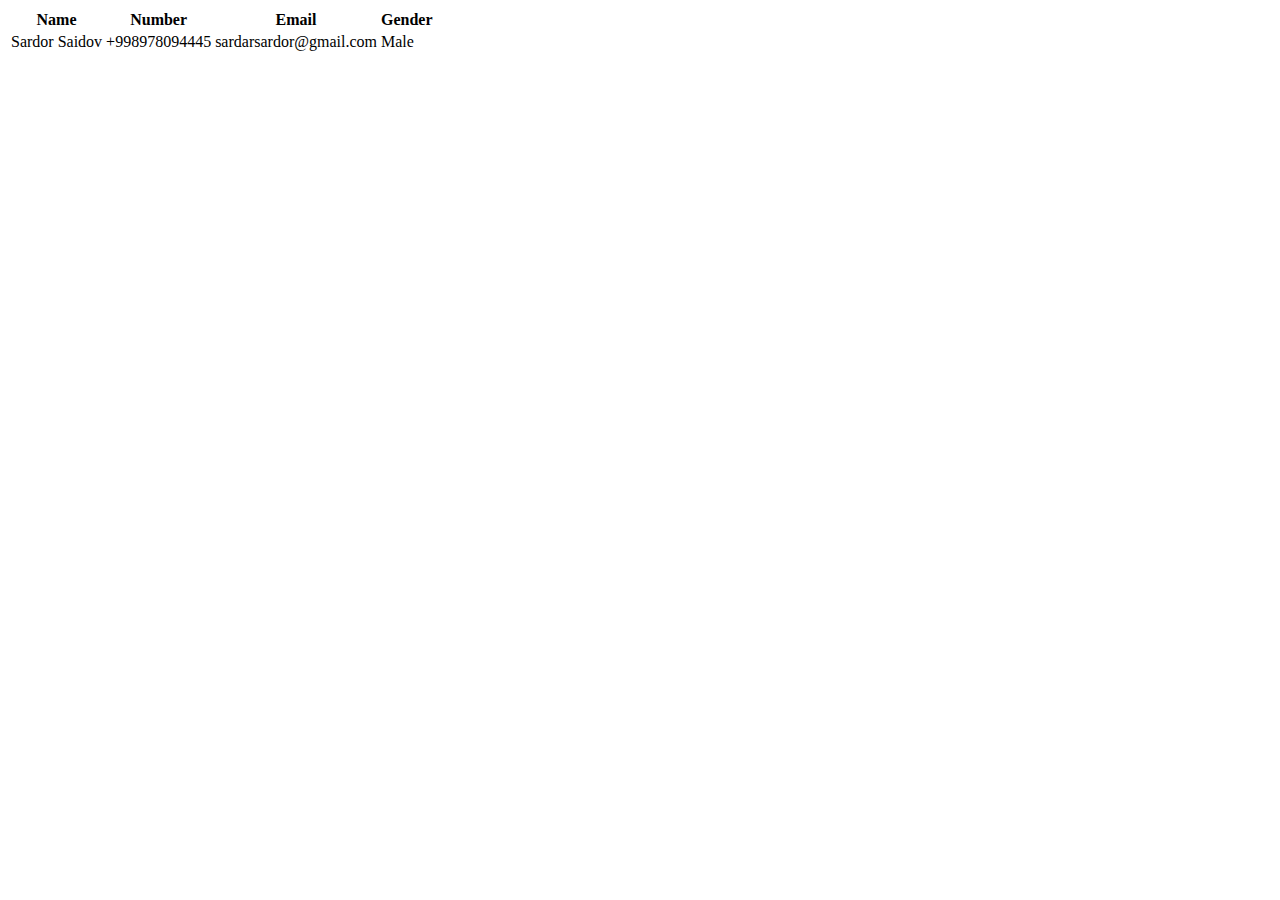
<file: mycontact.html>
<!DOCTYPE html>
<html lang="en" dir="ltr">
  <head>
    <meta charset="utf-8">
    <title></title>
  </head>
  <body>
    <table>
      <thead>
        <tr>
          <th>Name</th>
          <th>Number</th>
          <th>Email</th>
          <th>Gender</th>
        </tr>
        <tbody>
          <tr>
            <td>Sardor Saidov</td>
            <td>+998978094445</td>
            <td>sardarsardor@gmail.com</td>
            <td>Male</td>
          </tr>
        </tbody>
      </thead>
    </table>
  </body>
</html>
</file>
